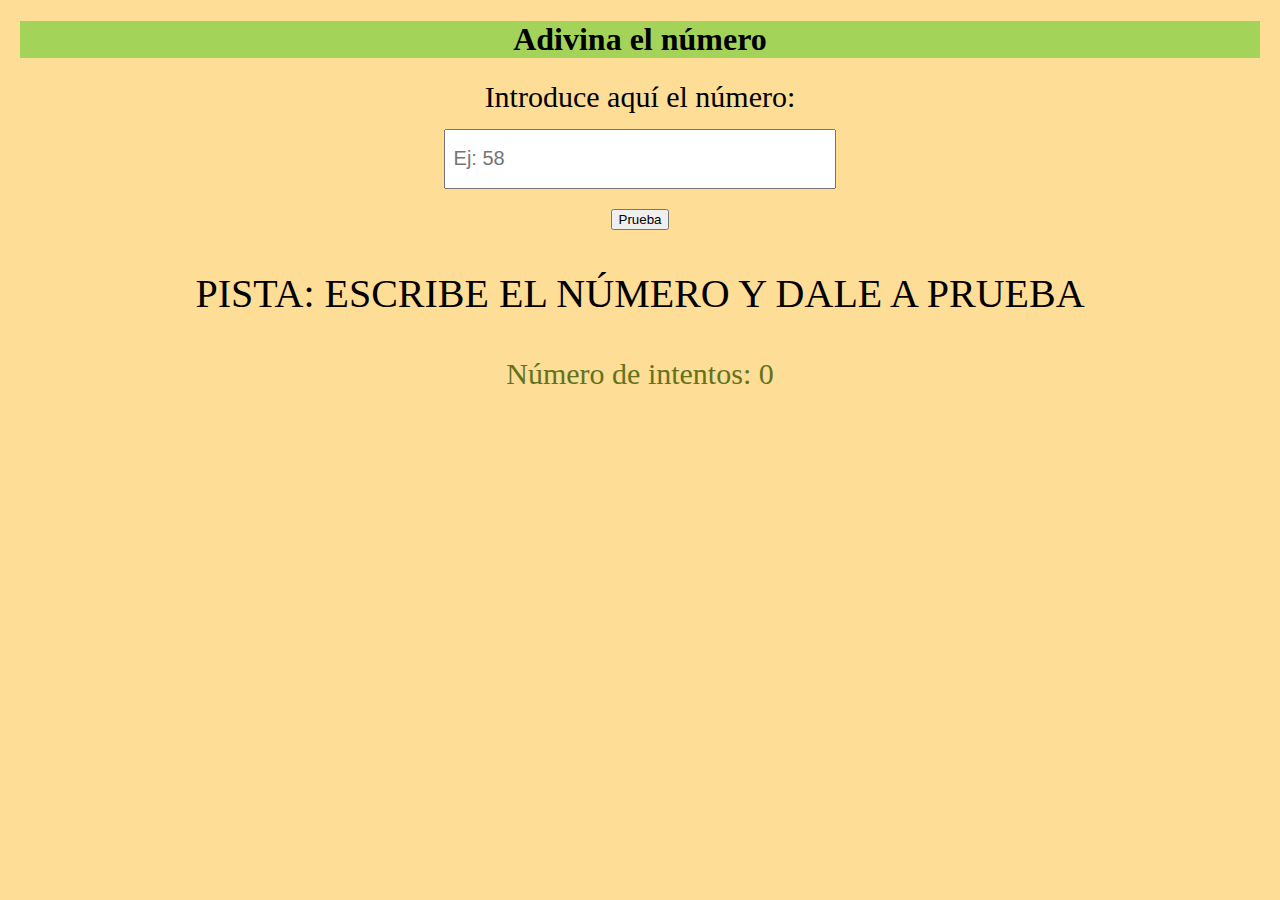
<file: docs/index.html>
<!DOCTYPE html>
<html lang="en">
  <head>
    <meta charset="UTF-8" />
    <meta http-equiv="X-UA-Compatible" content="IE=edge" />
    <meta name="viewport" content="width=device-width, initial-scale=1.0" />
    <link rel="stylesheet" href="./assets/css/main.css" />
    <title></title>
  </head>

  <body class="body">
    <header class="header">
      <h1>Adivina el número</h1>
    </header>
    <main class="main js-main">
      <form class="form">
        <label class="enterName" for="enterName"
          >Introduce aquí el número:
          <input
            class="input js-input"
            id="num"
            type="text"
            name="num"
            placeholder=" Ej: 58"
            required
        /></label>
        <button class="buttonNum js-button">Prueba</button>
      </form>
      <div>
        <p class="paragraphTrack js-textTrack">
          Pista: Escribe el número y dale a <span>prueba</span>
        </p>
        <p class="paragraphNum js-numberAttempts">Número de intentos: 0</p>
      </div>
    </main>
    <script src="./assets/js/main.js"></script>
  </body>
</html>
</file>
<file: docs/assets/css/main.css>
.body{text-align:center;background:rgba(253,187,45,0.5);margin:20px}.header{background-color:#a4d359}.main .form .enterName{justify-content:center;align-items:center;flex-direction:column;display:flex;margin:10px 0 10px 0;font-size:30px}.main .form .enterName .input{margin:15px 0 10px 0;font-size:20px;height:6vh;width:30vw}.main .form .enterName .buttonNum{display:block;margin:10px 0 10px 0}.main .paragraphTrack{font-size:40px;text-transform:uppercase}.main .paragraphNum{font-size:30px;color:#62721d}
</file>
